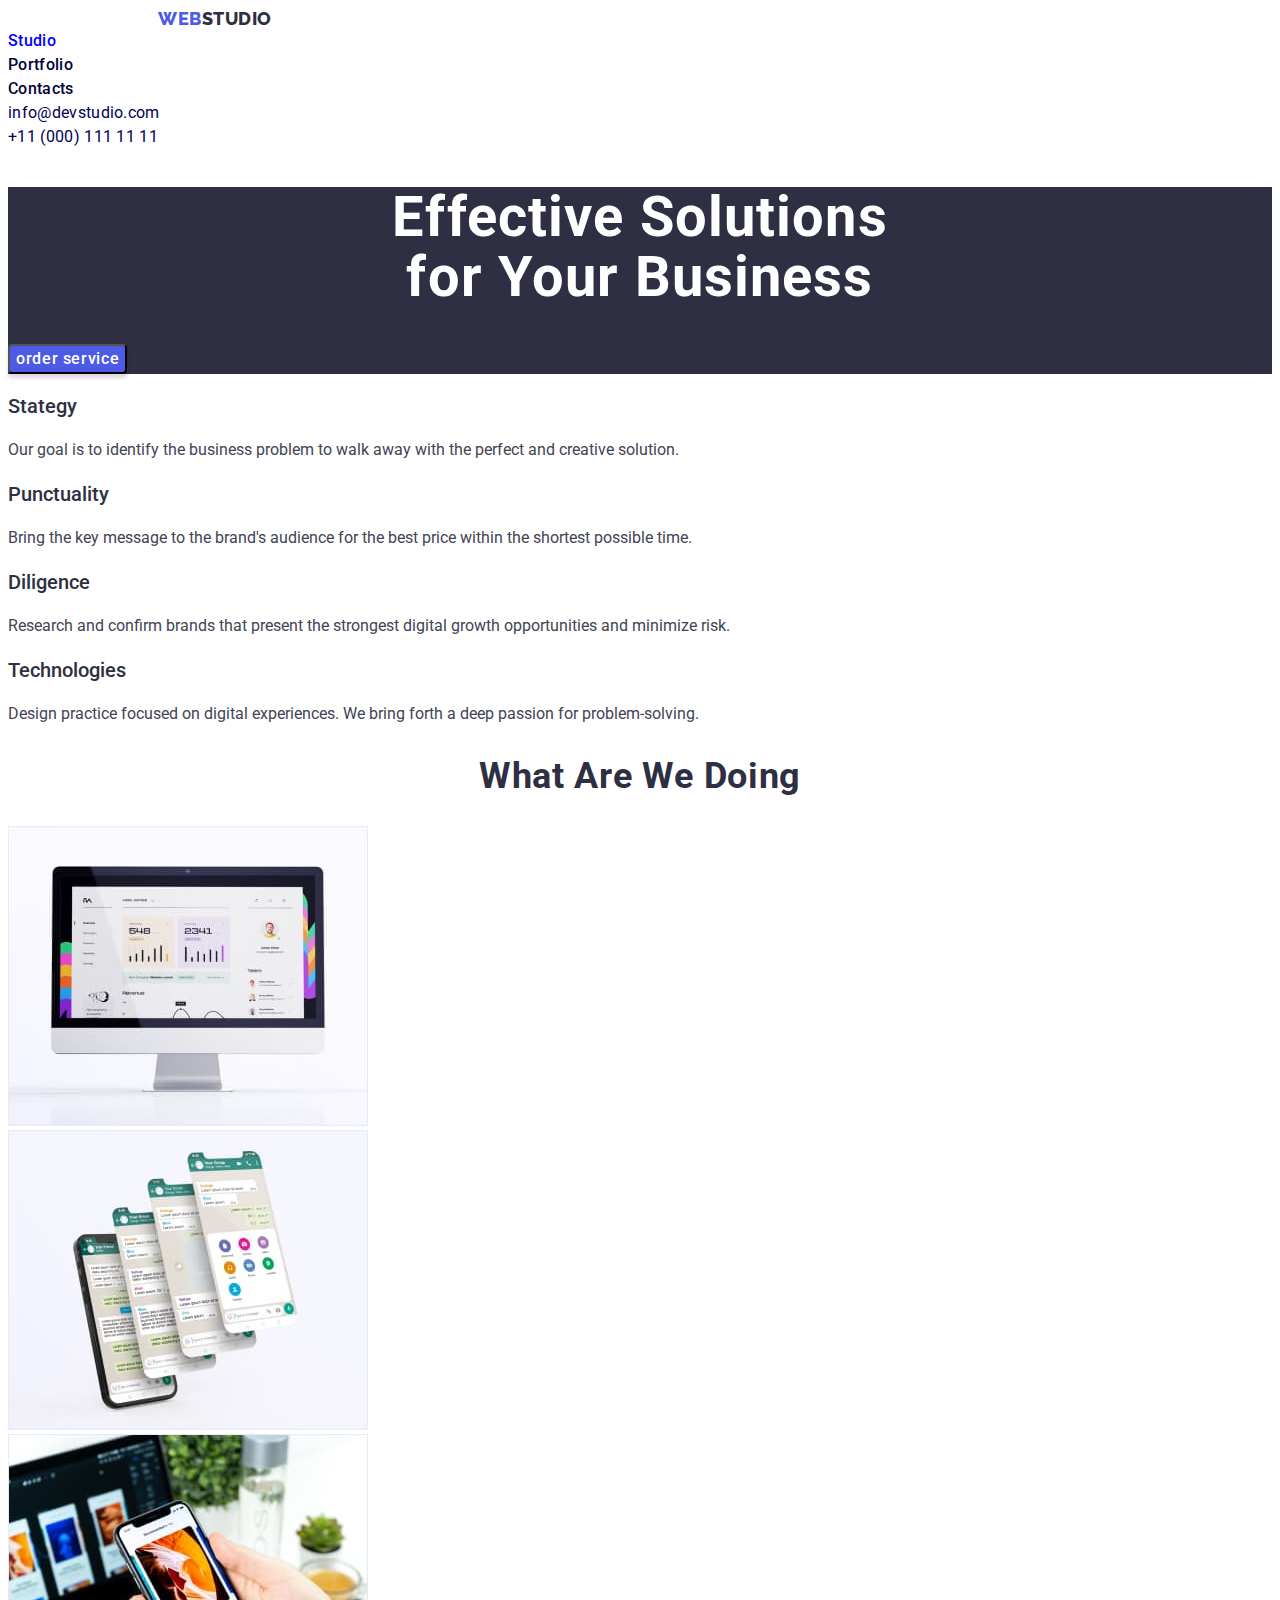
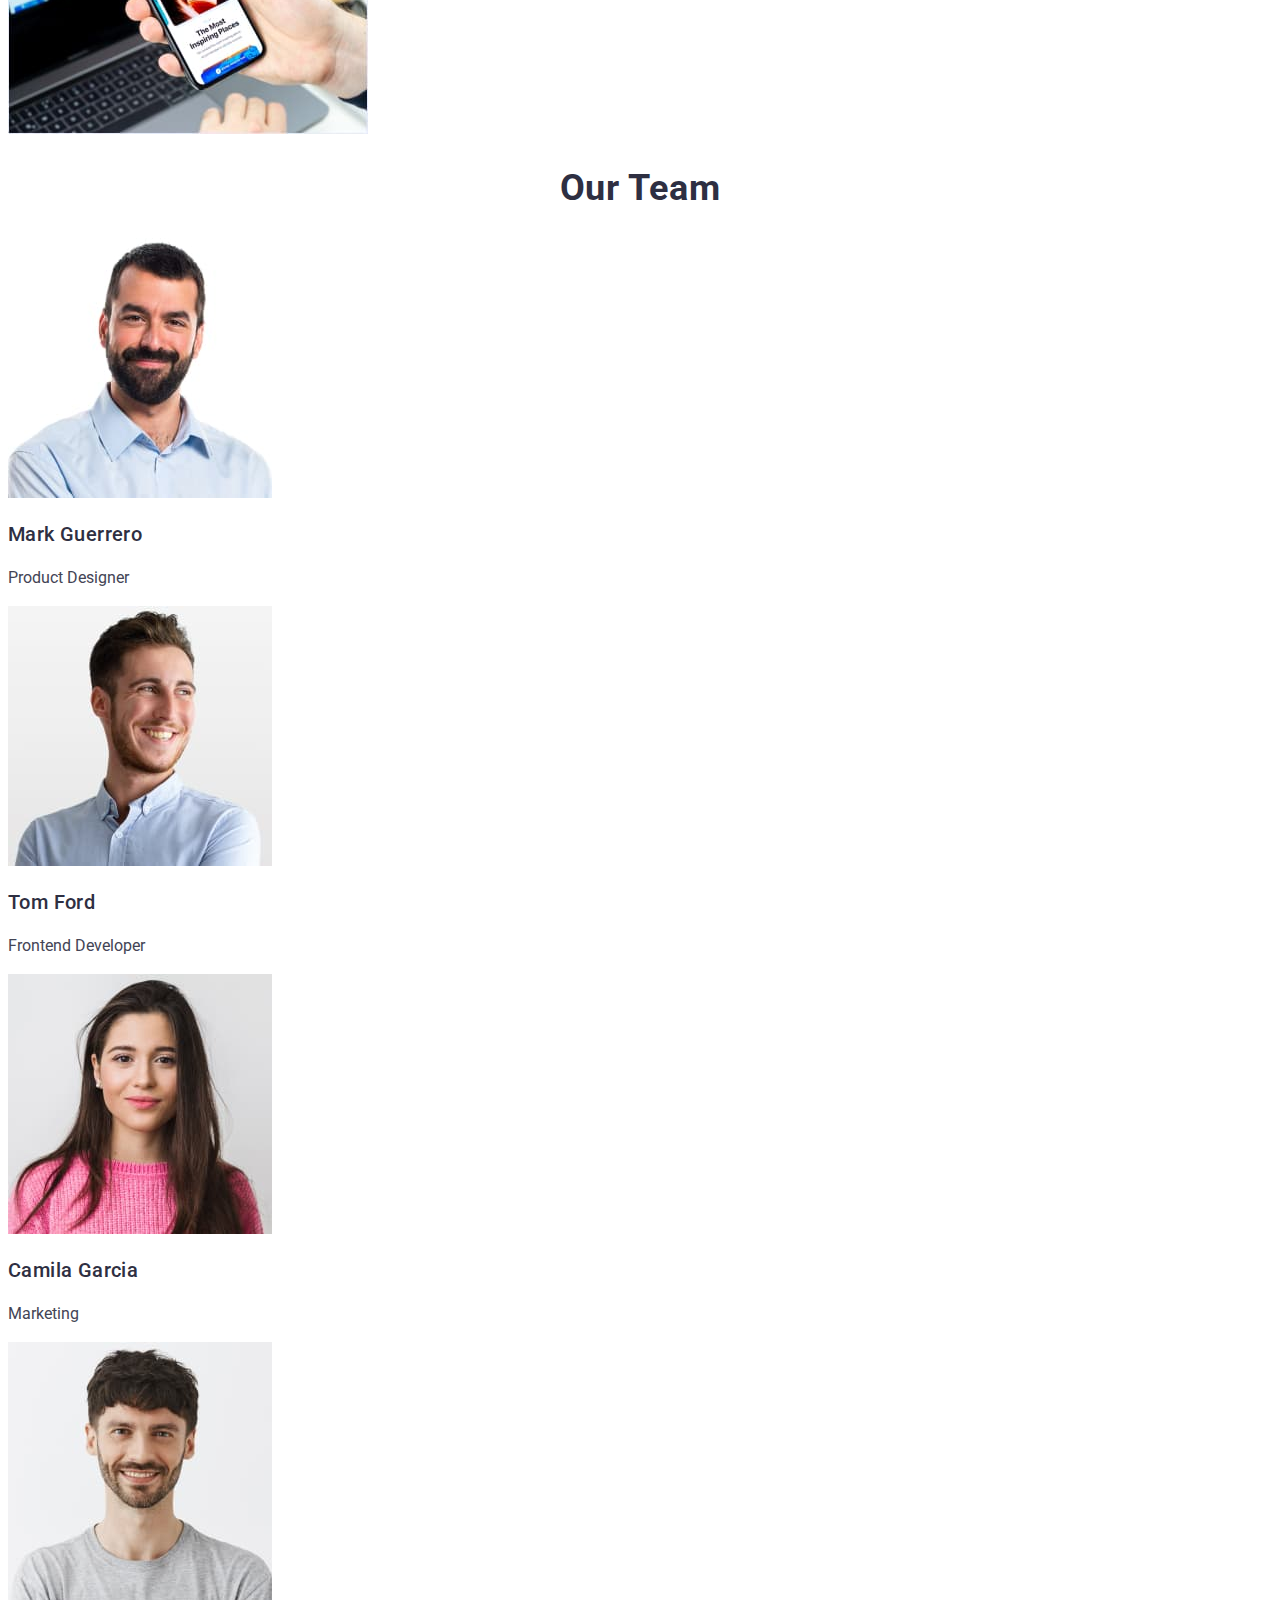
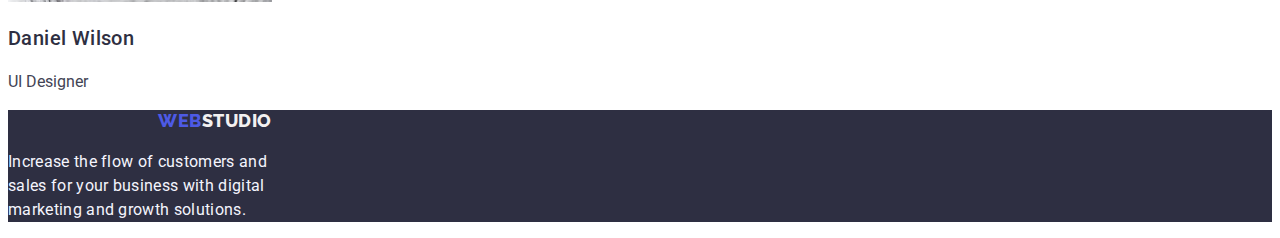
<file: index.html>
<!DOCTYPE html>
<html lang="en">
<head>
    <meta charset="UTF-8">
    <meta name="viewport" content="width=device-width, initial-scale=1.0">
    <title>goit-markup-hw-02</title>
    <link rel="preconnect" href="https://fonts.googleapis.com">
    <link rel="preconnect" href="https://fonts.gstatic.com" crossorigin>
    <link href="https://fonts.googleapis.com/css2?family=Raleway:wght@800&family=Roboto:wght@400;500;700;900&display=swap" rel="stylesheet">
    <link rel="stylesheet" href="./CSS/styles.css" />
</head>

<body> 
    <header>
        <div class="main-header">
            <nav>
                <a href="#" class="logo"><span>WEB</span>STUDIO</a>
                
                <ul class="main-header-menu">
                    <li class="main-header-menu-item">
                        <a class="main-header-menu-link" href="#" style="color: blue; text-decoration: none;">Studio</a>
                    </li>
                    <li class="main-header-menu-item">
                        <a class="main-header-menu-link"  href="#">Portfolio</a>
                    </li>
                    <li class="main-header-menu-item">
                        <a class="main-header-menu-link" href="#">Contacts</a>
                    </li>
                </ul>
            </nav>
              
                <ul class="main-header-ctas">
                    <li class="main-header-ctas-item">
                        <a href="mailto:info@devstudio.com" style="color: rgb(1, 1, 86); text-decoration: none;">info@devstudio.com</a>
                    </li>
                    <li class="main-header-ctas-item">
                        <a href="tel:+110001111111" style="color: rgb(1, 1, 86); text-decoration: none;">+11 (000) 111 11 11</a>
                    </li>
                </ul>
        </div>
    </header>
    
    <section>
        <h1>Effective Solutions <br> for Your Business</h1>
        <button class="button" type="button">order service</button>
    </section>

    <div class="Solution">
         <ul class="Solution">
            <li class="solution-item">
                <h3 class="solution-title">Stategy</h3>
                <p class="solution-description">Our goal is to identify the business problem to walk away with the perfect and creative solution.</p>
            </li>
            <li class="solution-item">
                <h3 class="solution-title">Punctuality</h3>
                <p class="solution-description">Bring the key message to the brand's audience for the best price within the shortest possible time.</p>
            </li>
            <li class="solution-item">
                <h3 class="solution-title">Diligence</h3>
                <p class="solution-description">Research and confirm brands that present the strongest digital growth opportunities and minimize risk.</p>
            </li>
            <li class="solution-item">
                <h3 class="solution-title">Technologies</h3>
                <p class="solution-description">Design practice focused on digital experiences. We bring forth a deep passion for problem-solving.</p>
            </li>
         </ul>
    </div> 
    
    <h2>What are we doing</h2>
    <ul>
        <li>
            <a href="images/monitor">
                <img src="./images/img1(1).jpg" alt="monitor" width="360" height="300"/>
            </a>
        </li>
        <li>
            <a href="images/phone">
                <img src="./images/img2(1).jpg" alt="phone-pages" width="360" height="300"/>
            </a>
        </li> 
        <li>
            <a href="images/phone and laptop">
                <img src="./images/img3(1).jpg" alt="phone and laptop" width="360" height="300"/>
            </a>
        </li>  
    </ul>

    <h2>Our Team</h2>
    <ul  class="team-members">
        <li class="team-member">
            <img src="./images/img(1)(1).jpg" alt="man" width="264" height="260"/>
             <h3 class="team-member-name">Mark Guerrero</h3>
             <p class="team-member-designation">Product Designer</p>
        </li>
        <li class="team-member">
            <img src="./images/img(2)(1).jpg" alt="man" width="264" height="260"/>
            <h3 class="team-member-name">Tom Ford</h3>
            <p class="team-member-designation">Frontend Developer</p>
        </li>
        <li class="team-member">
            <img src="./images/img(3)(1).jpg" alt="woman" width="264" height="260"/>
            <h3 class="team-member-name">Camila Garcia</h3>
            <p class="team-member-designation">Marketing</p>
        </li>
        <li class="team-member">
            <img src="./images/img(4)(1).jpg" alt="man" width="264" height="260"/>
            <h3 class="team-member-name">Daniel Wilson</h3>
            <p class="team-member-designation">UI Designer</p>
        </li>
    </ul>
    
    <footer>
       <a href="#" class="logo" style="color: rgb(243, 241, 241);"><span>WEB</span>STUDIO</a>
       <p>Increase the flow of customers and <br> sales for your business with digital <br> marketing and growth solutions.</p>
    </footer>
</body>
</html>
</file>
<file: CSS/styles.css>
:root {
   color: var(--NAVY-BLUE,#2E2F42);
   color: var(--IRIS,#4D5AE5);
   color: var(--WHITE,#FFF);
   color: var(--CLOUD,#F4F4FD);
   color: var(--SLATE,#434455);
   color: var(--CORNFLOWER, #E7E9FC);
}

body {
    font-family: Roboto;
}

.main-header {
    width: 1440px;
    display: flexbox;
}
.logo span {
    color: var(--IRIS,#4D5AE5);
    font-family: Raleway;
    font-size: 18px;
    font-style: normal;
    font-weight: 800;
    line-height: 21px;
    letter-spacing: 0.54px;
    text-transform: uppercase;
    width: 44px;
    text-decoration: none;
    padding-right: 0%;
    margin-left: 150px;
}

.logo {
    color: var(--NAVY-BLUE,#2E2F42);
    font-family: Raleway;
    font-size: 18px;
    font-style: normal;
    font-weight: 800;
    line-height: 21px;
    letter-spacing: 0.54px;
    text-transform: uppercase;
    width: 71px;
    text-decoration: none;
}

ul {
    padding: 0%;
    margin: 0%;
    list-style: none;    
}

.main-header-menu-link {
    font-family: Roboto;
    font-size: 16px;
    font-style: normal;
    font-weight: 500;
    line-height: 24px;
    letter-spacing: 0.32px;
    color: rgb(1, 1, 56);
    text-decoration: none;
    display: flex;
    list-style: none;

}

.main-header-menu-link:hover {
    color:blue;
}

.main-header-ctas-item {
    font-family: Roboto;
    font-size: 16px;
    font-style: normal;
    font-weight: 400;
    line-height: 24px;
    letter-spacing: 0.32px;  
    margin-top: 0%;
}

h1 {
    color: var(--WHITE,#FFF);
    text-align: center;
    font-family: Roboto;
    font-size: 56px;
    font-style: normal;
    font-weight: 700;
    line-height: 60px;
    letter-spacing: 1.12px;
}

.button {
    color: var(--WHITE,#FFF);
    font-family: Roboto;
    font-size: 16px;
    font-style: normal;
    font-weight: 500;
    line-height: 24px;
    letter-spacing: 0.64px;
    cursor: pointer;
    border-radius: 4px;
    box-shadow: 0px 4px 4px 0px rgba(0, 0, 0, 0.15);
    background-color: var(--IRIS,#4D5AE5);
}    
    
.button:hover {
    color: var(--IRIS,#4D5AE5);
    background-color: var(--WHITE,#FFF);
}

section {
    background-color: var(--NAVY-BLUE,#2E2F42);
}

.solution-title {
    color: var(--NAVY-BLUE,#2E2F42);
    font-family: Roboto;
    font-size: 20px;
    font-style: normal;
    font-weight: 500;
    line-height: 24px;
    list-style: none;
    text-align: left;
}    

.solution-description {
    color: var(--SLATE,#434455);
    font-family: Roboto;
    font-size: 16px;
    font-style: normal;
    font-weight: 400;
    line-height: 24px;
    letter-spacing: 0.32;
}

h2 {
    color: var(--NAVY-BLUE, #2E2F42);
    text-align: center;
    font-family: Roboto;
    font-size: 36px;
    font-style: normal;
    font-weight: 700;
    line-height: 40px;
    letter-spacing: 0.72px;
    text-transform: capitalize;
}

.team-member-name {
    color: var(--NAVY-BLUE, #2E2F42);
    text-align: left;
    font-family: Roboto;
    font-size: 20px;
    font-style: normal;
    font-weight: 500;
    line-height: 24px;
    letter-spacing: 0.4px;
}

.team-member-designation {
    color: var(--SLATE,#434455);
    text-align: left;
    font-family: Roboto;
    font-size: 16px;
    font-style: normal;
    font-weight: 400;
    line-height: 24px;
    letter-spacing: 0.32;
}

footer {
    color: var(--CLOUD,#F4F4FD);
    font-family: Roboto;
    font-size: 16px;
    font-style: normal;
    font-weight: 400;
    line-height: 24px;
    letter-spacing: 0.32px;
    background-color: var(--NAVY-BLUE,#2E2F42);
}
</file>
